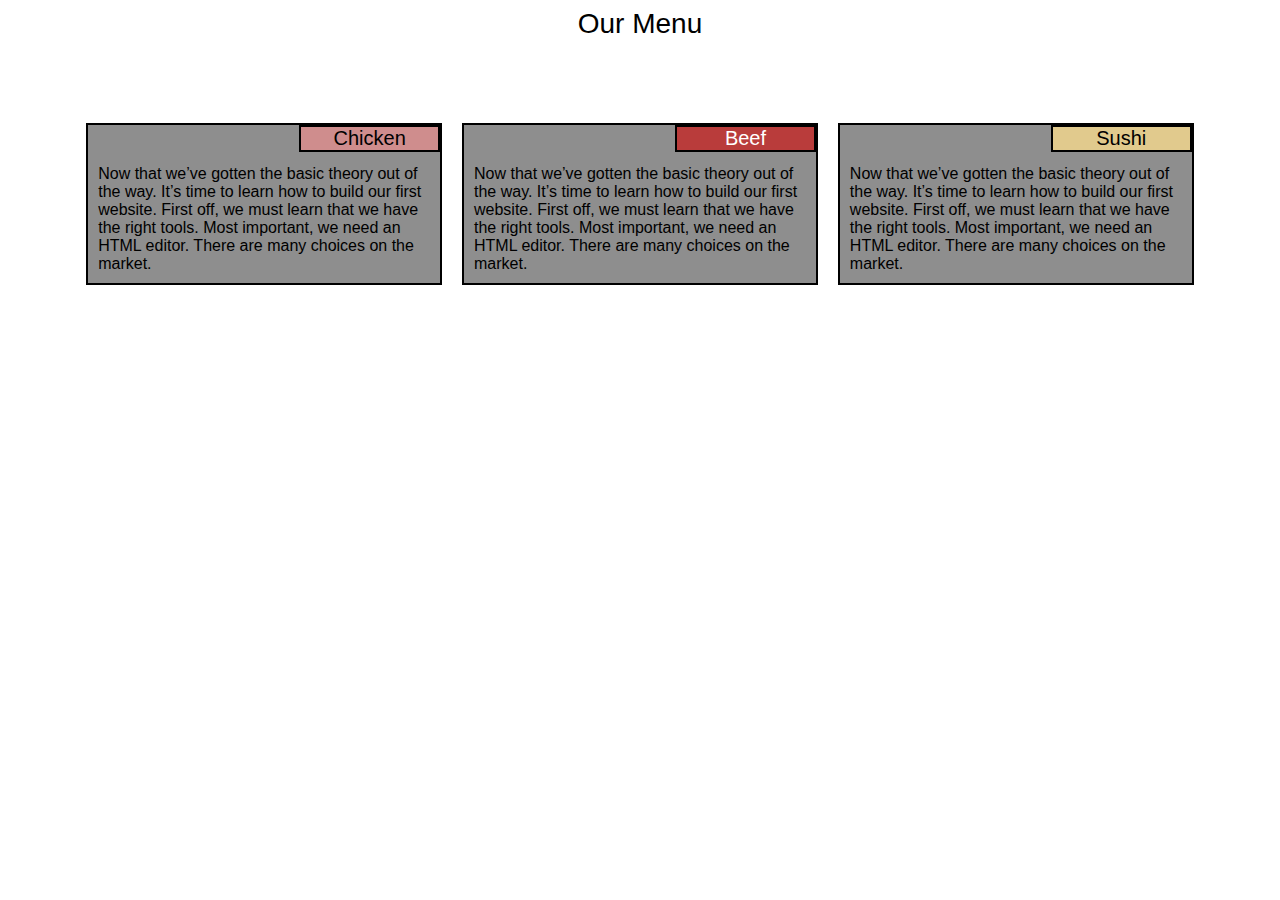
<file: Mod2-Assignement/index.html>
<!DOCTYPE html>
<html>
<head>
    <meta charset="utf-8">
    <meta name="viewport" content="width=device-width, initial-scale=1">
    <link rel="stylesheet" type="text/css" href="stylesheet.css">
  <title>Assignment Solution for Module 2</title>
</head>

<body>

<div class="title-container">Our Menu</div>

<div class="row">
  <div class="col-lg-4 col-md-6 col-sm-12">
  <div class='menu'> 
  <div class='menu-title' id="chicken">Chicken</div>
  <p class='text'>Now that we’ve gotten the basic theory out of the way. It’s time to learn how to build our first website. First off, we must learn that we have the right tools. Most important, we need an HTML editor. There are many choices on the market.</p>
  </div>
  </div>


  <div class="col-lg-4 col-md-6 col-sm-12">
    <div class='menu'> 
     <div class='menu-title' id="beef">
     Beef
     </div>
     <p class='text'>Now that we’ve gotten the basic theory out of the way. It’s time to learn how to build our first website. First off, we must learn that we have the right tools. Most important, we need an HTML editor. There are many choices on the market.
     </p>
    </div>
  </div>

  <div class="col-lg-4 col-md-12 col-sm-12">
    <div class='menu'>
      <div class='menu-title' id="sushi">Sushi</div>
      <p class='text'>Now that we’ve gotten the basic theory out of the way. It’s time to learn how to build our first website. First off, we must learn that we have the right tools. Most important, we need an HTML editor. There are many choices on the market.
      </p>
    </div>
  </div>



   
</div>


</body>
</html>
</file>
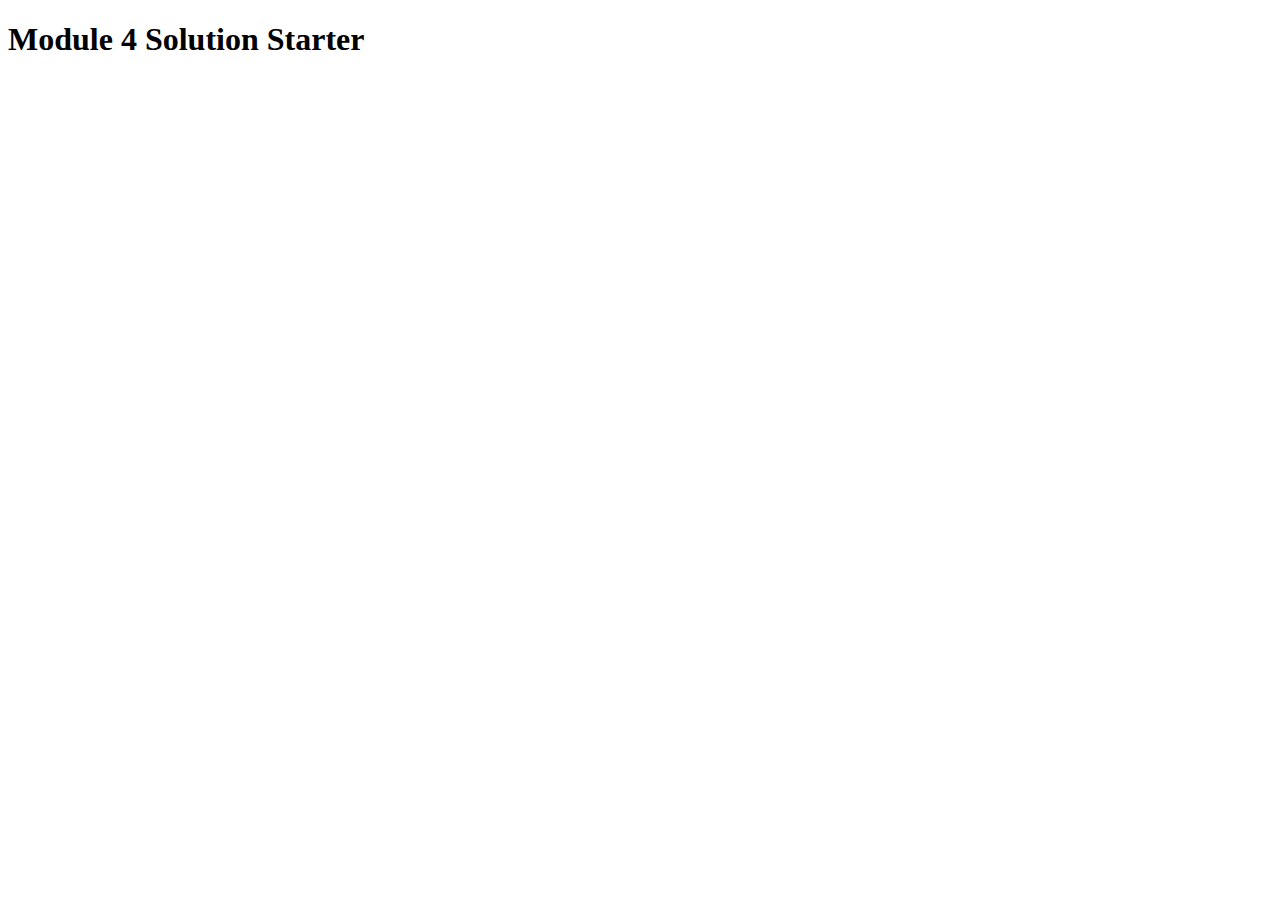
<file: Mod4-Assignement/index.html>
<!DOCTYPE html>
<html>
<head>
  <meta charset="utf-8">
  <title>Module 4 Solution Starter</title>
  <script>
    var names = [];
  </script>
  <script src="SpeakHello.js"></script>
  <script src="SpeakGoodBye.js"></script>
  <script src="script.js"></script>
</head>
<body>
  <h1>Module 4 Solution Starter</h1>
</body>
</html>
</file>
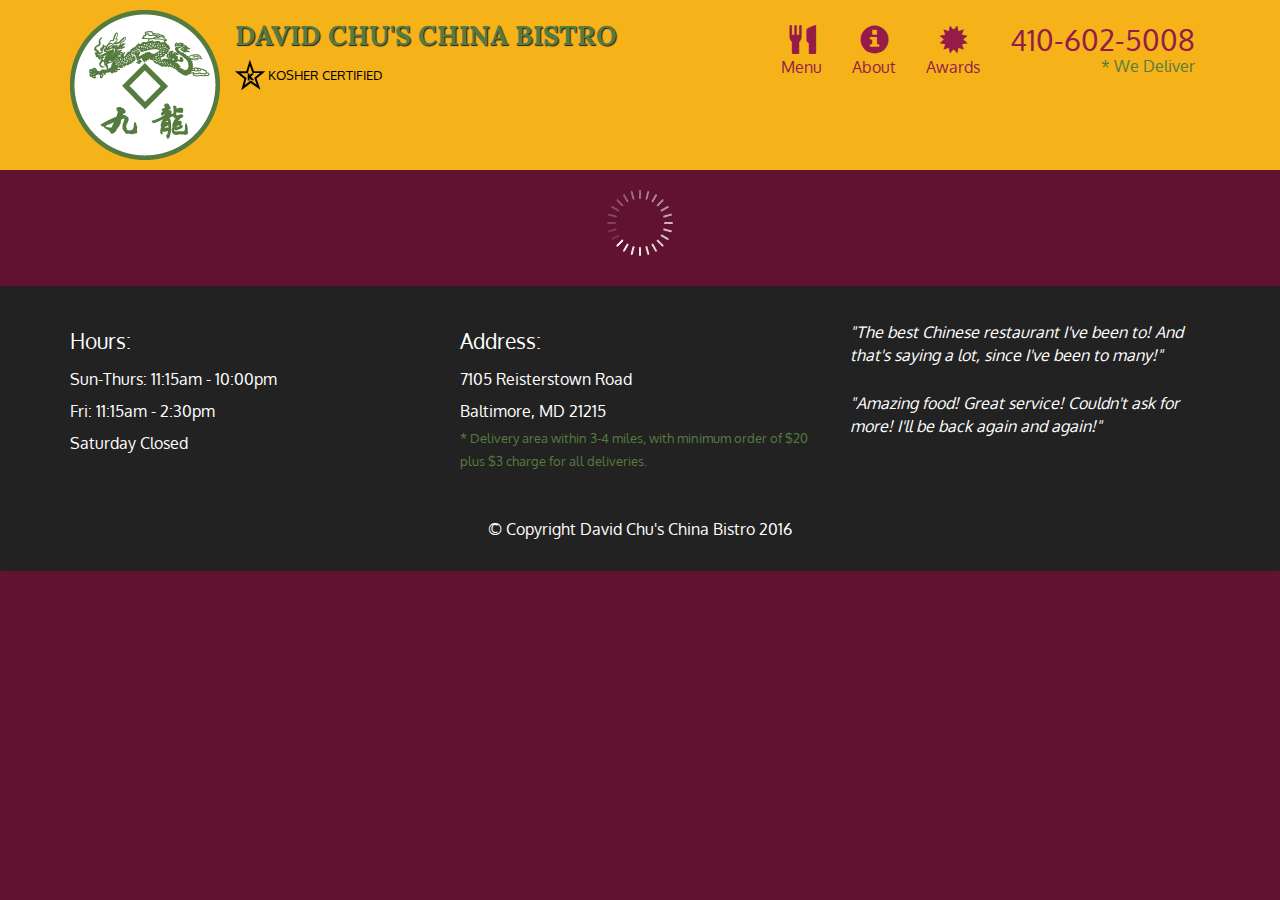
<file: Mod5-Assignement/index.html>
<!doctype html>
<html lang="en">
  <head>
    <meta charset="utf-8">
    <meta http-equiv="X-UA-Compatible" content="IE=edge">
    <meta name="viewport" content="width=device-width, initial-scale=1">
    <title>David Chu's China Bistro</title>
    <link rel="stylesheet" href="css/bootstrap.min.css">
    <link rel="stylesheet" href="css/styles.css">
    <link href='https://fonts.googleapis.com/css?family=Oxygen:400,300,700' rel='stylesheet' type='text/css'>
    <link href='https://fonts.googleapis.com/css?family=Lora' rel='stylesheet' type='text/css'>
  </head>
<body>
  <header>
    <nav id="header-nav" class="navbar navbar-default">
      <div class="container">
        <div class="navbar-header">
          <a href="index.html" class="pull-left visible-md visible-lg">
            <div id="logo-img" alt="Logo image"></div>
          </a>

          <div class="navbar-brand">
            <a href="index.html"><h1>David Chu's China Bistro</h1></a>
            <p>
              <img src="images/star-k-logo.png" alt="Kosher certification">
              <span>Kosher Certified</span>
            </p>
          </div>

          <button id="navbarToggle" type="button" class="navbar-toggle collapsed" data-toggle="collapse" data-target="#collapsable-nav" aria-expanded="false">
            <span class="sr-only">Toggle navigation</span>
            <span class="icon-bar"></span>
            <span class="icon-bar"></span>
            <span class="icon-bar"></span>
          </button>
        </div>
        
        <div id="collapsable-nav" class="collapse navbar-collapse">
           <ul id="nav-list" class="nav navbar-nav navbar-right">
            <li id="navHomeButton" class="visible-xs active">
              <a href="index.html">
                <span class="glyphicon glyphicon-home"></span> Home</a>
            </li>
            <li id="navMenuButton">
              <a href="#" onclick="$dc.loadMenuCategories();">
                <span class="glyphicon glyphicon-cutlery"></span><br class="hidden-xs"> Menu</a>
            </li>
            <li>
              <a href="#">
                <span class="glyphicon glyphicon-info-sign"></span><br class="hidden-xs"> About</a>
            </li>
            <li>
              <a href="#">
                <span class="glyphicon glyphicon-certificate"></span><br class="hidden-xs"> Awards</a>
            </li>
            <li id="phone" class="hidden-xs">
              <a href="tel:410-602-5008">
                <span>410-602-5008</span></a><div>* We Deliver</div>
            </li>
          </ul><!-- #nav-list -->
        </div><!-- .collapse .navbar-collapse -->
      </div><!-- .container -->
    </nav><!-- #header-nav -->
  </header>

  <div id="call-btn" class="visible-xs">
    <a class="btn" href="tel:410-602-5008">
    <span class="glyphicon glyphicon-earphone"></span>
    410-602-5008
    </a>
  </div>
  <div id="xs-deliver" class="text-center visible-xs">* We Deliver</div>

  <div id="main-content" class="container"></div>

  <footer class="panel-footer">
    <div class="container">
      <div class="row">
        <section id="hours" class="col-sm-4">
          <span>Hours:</span><br>
          Sun-Thurs: 11:15am - 10:00pm<br>
          Fri: 11:15am - 2:30pm<br>
          Saturday Closed
          <hr class="visible-xs">
        </section>
        <section id="address" class="col-sm-4">
          <span>Address:</span><br>
          7105 Reisterstown Road<br>
          Baltimore, MD 21215
          <p>* Delivery area within 3-4 miles, with minimum order of $20 plus $3 charge for all deliveries.</p>
          <hr class="visible-xs">
        </section>
        <section id="testimonials" class="col-sm-4">
          <p>"The best Chinese restaurant I've been to! And that's saying a lot, since I've been to many!"</p>
          <p>"Amazing food! Great service! Couldn't ask for more! I'll be back again and again!"</p>
        </section>
      </div>
      <div class="text-center">&copy; Copyright David Chu's China Bistro 2016</div>
    </div>
  </footer>

  <!-- jQuery (Bootstrap JS plugins depend on it) -->
  <script src="js/jquery-2.1.4.min.js"></script>
  <script src="js/bootstrap.min.js"></script>
  <script src="js/ajax-utils.js"></script>
  <script src="js/script.js"></script>
</body>
</html>
</file>
<file: Mod2-Assignement/stylesheet.css>
*{font-family:"Comic Sans MS", cursive, sans-serif;
  box-sizing: border-box;}

  .title-container {
  width: 90%;
  height: 100px;
  margin-right: auto;
  margin-left: auto;
  text-align: center;
  font-size: 175%;
  }

   .menu-title{
    width:40%;
    float:right;
    border: 2px solid black;
    text-align: center;
    font-size: 125%;
    float:right;
   }

   .menu{
    background-color: #8e8e8e;
    margin:10px;
    border:2px solid black;
   }

   .text{
    margin:10px;
    margin-top:40px;
    clear:both;
   }

   .row {
    width: 90%;
    border: 5px;
    margin-right: auto;
    margin-left: auto;
    padding:5px;
   }
   #chicken{background-color: #cf8d8d;}
   #beef{background-color: #b93c3b; color:white;}
   #sushi{background-color: #e1ca8d;}
   

/********** Large **********/
@media (min-width: 992px) {
  .col-lg-4 {
    float: left;
    background-color: white;
    width: 33.33%;
  }
}

/********** Midium **********/
@media (min-width: 768px) and (max-width: 991px) {
  .col-md-6, .col-md-12 {
    float: left;
    background-color: white;
  }
  .col-md-6 {
    width: 50%;
  }
  .col-md-12 {
    width: 100%;
  }
}

/********** Small **********/
@media (max-width: 767px) {.col-sm-12 {
    float: left;
    background-color: white;
    width: 100%;}
}
</file>
<file: Mod5-Assignement/css/styles.css>
body {
  font-size: 16px;
  color: #fff;
  background-color: #61122f;
  font-family: 'Oxygen', sans-serif;
}

/** HEADER **/
#header-nav {
  background-color: #f6b319;
  border-radius: 0;
  border: 0;
}

#logo-img {
  background: url('../images/restaurant-logo_large.png') no-repeat;
  width: 150px;
  height: 150px;
  margin: 10px 15px 10px 0;
}

.navbar-brand {
  padding-top: 25px;
}
.navbar-brand h1 { /* Restaurant name */
  font-family: 'Lora', serif;
  color: #557c3e;
  font-size: 1.5em;
  text-transform: uppercase;
  font-weight: bold;
  text-shadow: 1px 1px 1px #222;
  margin-top: 0;
  margin-bottom: 0;
  line-height: .75;
}
.navbar-brand a:hover, .navbar-brand a:focus {
  text-decoration: none;
}
.navbar-brand p { /* Kosher cert */
  color: #000;
  text-transform: uppercase;
  font-size: .7em;
  margin-top: 15px;
}
.navbar-brand p span { /* Star-K */
  vertical-align: middle;
}

#nav-list {
  margin-top: 10px;
}
#nav-list a {
  color: #951C49;
  text-align: center;
}
#nav-list a:hover {
  background: #E7E7E7;
}
#nav-list a span {
  font-size: 1.8em;
}

#phone {
  margin-top: 5px;
}
#phone a { /* Phone number */
  text-align: right;
  padding-bottom: 0;
}
#phone div { /* We Deliver */
  color: #557c3e;
  text-align: right;
  padding-right: 15px;
}

.navbar-header button.navbar-toggle, .navbar-header .icon-bar {
  border: 1px solid #61122f;
}
.navbar-header button.navbar-toggle {
  clear: both;
  margin-top: -30px;
}
/* END HEADER */

/* FOOTER */
.panel-footer {
  margin-top: 30px;
  padding-top: 35px;
  padding-bottom: 30px;
  background-color: #222;
  border-top: 0;
}
.panel-footer div.row {
  margin-bottom: 35px;
}
#hours, #address {
  line-height: 2;
}
#hours > span, #address > span {
  font-size: 1.3em;
}
#address p {
  color: #557c3e;
  font-size: .8em;
  line-height: 1.8;
}
#testimonials {
  font-style: italic;
}
#testimonials p:nth-child(2) {
  margin-top: 25px;
}
/* END FOOTER */



/* HOME PAGE */
.container .jumbotron {
  box-shadow: 0 0 50px #3F0C1F;
  border: 2px solid #3F0C1F;
}

#menu-tile, #specials-tile, #map-tile {
  height: 250px;
  width: 100%;
  margin-bottom: 15px;
  position: relative;
  border: 2px solid #3F0C1F;
  overflow: hidden;
}
#menu-tile:hover, #specials-tile:hover, #map-tile:hover {
  box-shadow: 0 1px 5px 1px #cccccc;
}
#menu-tile {
  background: url('../images/menu-tile.jpg') no-repeat;
  background-position: center;
}
#specials-tile {
  background: url('../images/specials-tile.jpg') no-repeat;
  background-position: center;
}
#menu-tile span, #specials-tile span, #map-tile span {
  position: absolute;
  bottom: 0;
  right: 0;
  width: 100%;
  text-align: center;
  font-size: 1.6em;
  text-transform: uppercase;
  background-color: #000;
  color: #fff;
  opacity: .8;
}
/* END HOME PAGE */

/* MENU CATEGORIES PAGE */
.category-tile { 
  position: relative;
  border: 2px solid #3F0C1F;
  overflow: hidden;
  width: 200px;
  height: 200px;
  margin: 0 auto 15px;
}
.category-tile span {
  position: absolute;
  bottom: 0;
  right: 0;
  width: 100%;
  text-align: center;
  font-size: 1.2em;
  text-transform: uppercase;
  background-color: #000;
  color: #fff;
  opacity: .8;
}
.category-tile:hover {
  box-shadow: 0 1px 5px 1px #cccccc;
}

#menu-categories-title + div {
  margin-bottom: 50px;
}
/* END MENU CATEGORIES PAGE */

/* SINGLE CATEGORY PAGE */
.menu-item-tile {
  margin-bottom: 25px;
}
.menu-item-tile hr {
  width: 80%;
}
.menu-item-tile .menu-item-price {
  font-size: 1.1em;
  text-align: right;
  margin-top: -15px;
  margin-right: -15px;
}
.menu-item-tile .menu-item-price span {
  font-size: .6em;
}
.menu-item-photo {
  position: relative;
  border: 2px solid #3F0C1F; 
  overflow: hidden;
  padding: 0;
  margin-right: -15px;
  margin-left: auto;
  margin-bottom: 20px;
  max-width: 250px;
}
.menu-item-photo div {
  position: absolute;
  bottom: 0;
  right: 0;
  width: 80px;
  background-color: #557c3e;
  text-align: center;
}
.menu-item-description {
  padding-right: 30px;
}
h3.menu-item-title {
  margin: 0 0 10px;
}
.menu-item-details {
  font-size: .9em;
  font-style: italic;
}
/* END SINGLE CATEGORY PAGE */


/********** Large devices only **********/
@media (min-width: 1200px) {
  .container .jumbotron {
    background: url('../images/jumbotron_1200.jpg') no-repeat;
    height: 675px;
  }
}

/********** Medium devices only **********/
@media (min-width: 992px) and (max-width: 1199px) {
  /* Header */
  #logo-img {
    background: url('../images/restaurant-logo_medium.png') no-repeat;
    width: 100px;
    height: 100px;
    margin: 5px 5px 5px 0;
  }
  /* End Header */

  /* Home Page */
  .container .jumbotron {
    background: url('../images/jumbotron_992.jpg') no-repeat;
    height: 558px;
  }
  /* End Home Page */
}

/********** Small devices only **********/
@media (min-width: 768px) and (max-width: 991px) {
  /* Home Page */
  .container .jumbotron {
    background: url('../images/jumbotron_768.jpg') no-repeat;
    height: 432px;
  }
  /* End Home Page */
}

/********** Extra small devices only **********/
@media (max-width: 767px) {
  /* Header */
  .navbar-brand {
    padding-top: 10px;
    height: 80px;
  }
  .navbar-brand h1 { /* Restaurant name */
    padding-top: 10px;
    font-size: 5vw; /* 1vw = 1% of viewport width */
  }
  .navbar-brand p { /* Kosher cert */
    font-size: .6em;
    margin-top: 12px;
  }
  .navbar-brand p img { /* Star-K */
    height: 20px;
  }

  #collapsable-nav a { /* Collapsed nav menu text */
    font-size: 1.2em;
  }
  #collapsable-nav a span { /* Collapsed nav menu glyph */
    font-size: 1em;
    margin-right: 5px;
  }

  #call-btn > a {
    font-size: 1.5em;
    display: block;
    margin: 0 20px;
    padding: 10px;
    border: 2px solid #fff;
    background-color: #f6b319;
    color: #951c49;
  }
  #xs-deliver {
    margin-top: 5px;
    font-size: .7em;
    letter-spacing: .1em;
    text-transform: uppercase;
  }
  /* End Header */

  /* Footer */
  .panel-footer section {
    margin-bottom: 30px;
    text-align: center;
  }
  .panel-footer section:nth-child(3) {
    margin-bottom: 0; /* margin already exists on the whole row */
  }
  .panel-footer section hr {
    width: 50%;
  }
  /* End Footer */

  /* Home Page */
  .container .jumbotron {
    margin-top: 30px;
    padding: 0;
  }
  #menu-tile, #specials-tile {
    width: 360px;
    margin: 0 auto 15px;
  }

  .menu-item-photo {
    margin-right: auto;
  }
  .menu-item-tile .menu-item-price {
    text-align: center;
  }
  .menu-item-description {
    text-align: center;;
  }
}


/********** Super extra small devices Only :-) (e.g., iPhone 4) **********/
@media (max-width: 479px) {
  /* Header */
  .navbar-brand h1 { /* Restaurant name */
    padding-top: 5px;
    font-size: 6vw;
  }
  /* End Header */
  
  /* Home page */
  #menu-tile, #specials-tile {
    width: 280px;
    margin: 0 auto 15px;
  }

  .col-xxs-12 {
    position: relative;
    min-height: 1px;
    padding-right: 15px;
    padding-left: 15px;
    float: left;
    width: 100%;
  }
}
</file>
